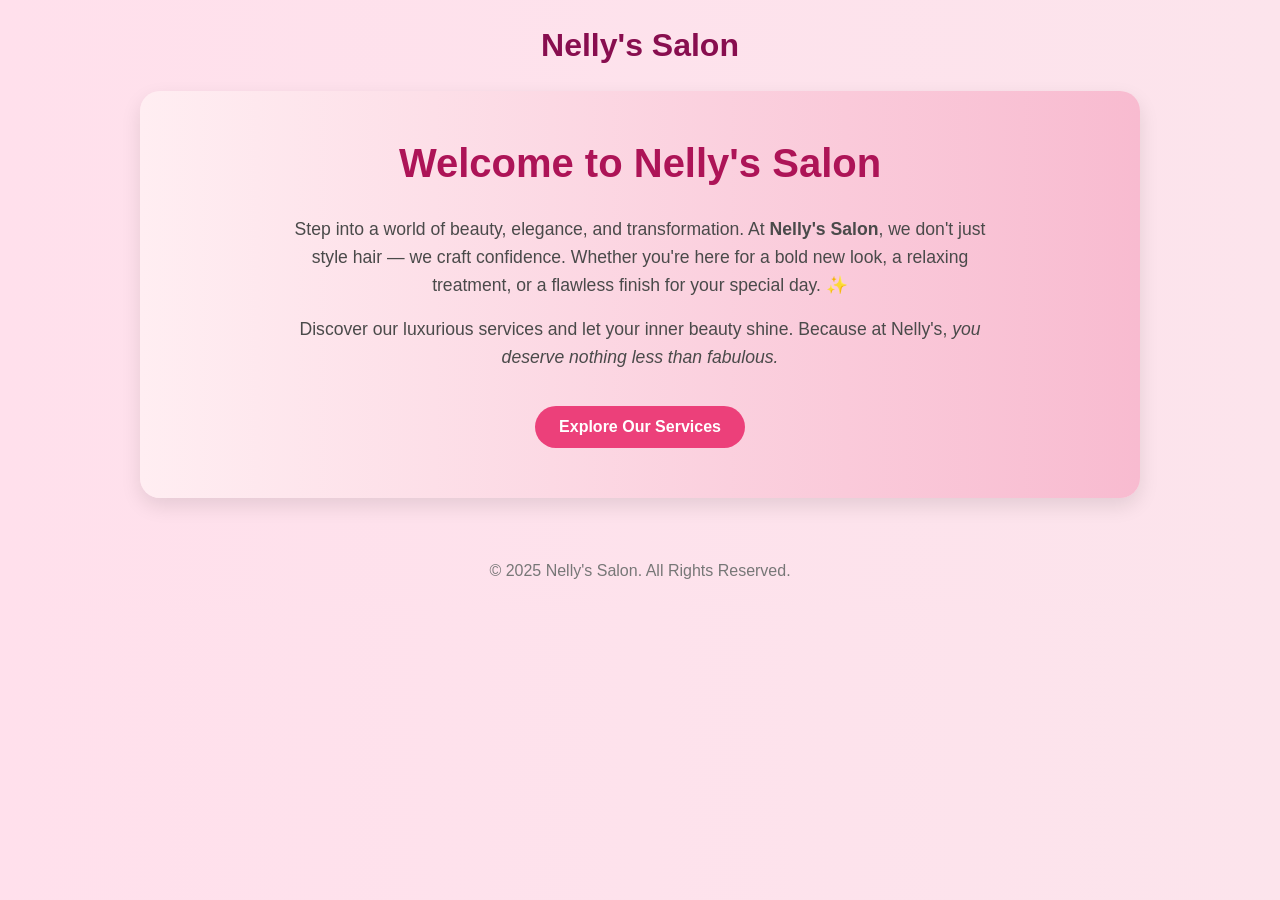
<file: index.html>
<!DOCTYPE html>
<html lang="en">
<head>
  <meta charset="UTF-8" />
  <title>Welcome to Nelly's Salon</title>
  <link rel="stylesheet" href="style.css" />
</head>
<body class="landing">
  <div class="overlay">
    <div class="landing-content">
      <h1>Nelly's Salon</h1>
      <section class="welcome">
        <h1>Welcome to Nelly's Salon</h1>
        <p>
          Step into a world of beauty, elegance, and transformation. At <strong>Nelly's Salon</strong>, we don't just style hair — we craft confidence. Whether you're here for a bold new look, a relaxing treatment, or a flawless finish for your special day. ✨
        </p>
        <p>
          Discover our luxurious services and let your inner beauty shine. Because at Nelly's, <em>you deserve nothing less than fabulous.</em>
        </p>
        <button onclick="location.href='services.html'">Explore Our Services</button>
      </section>
    </div>
  </div>
  <footer>
    <p>&copy; 2025 Nelly's Salon. All Rights Reserved.</p>
  </footer>
</body>
</html>
</file>
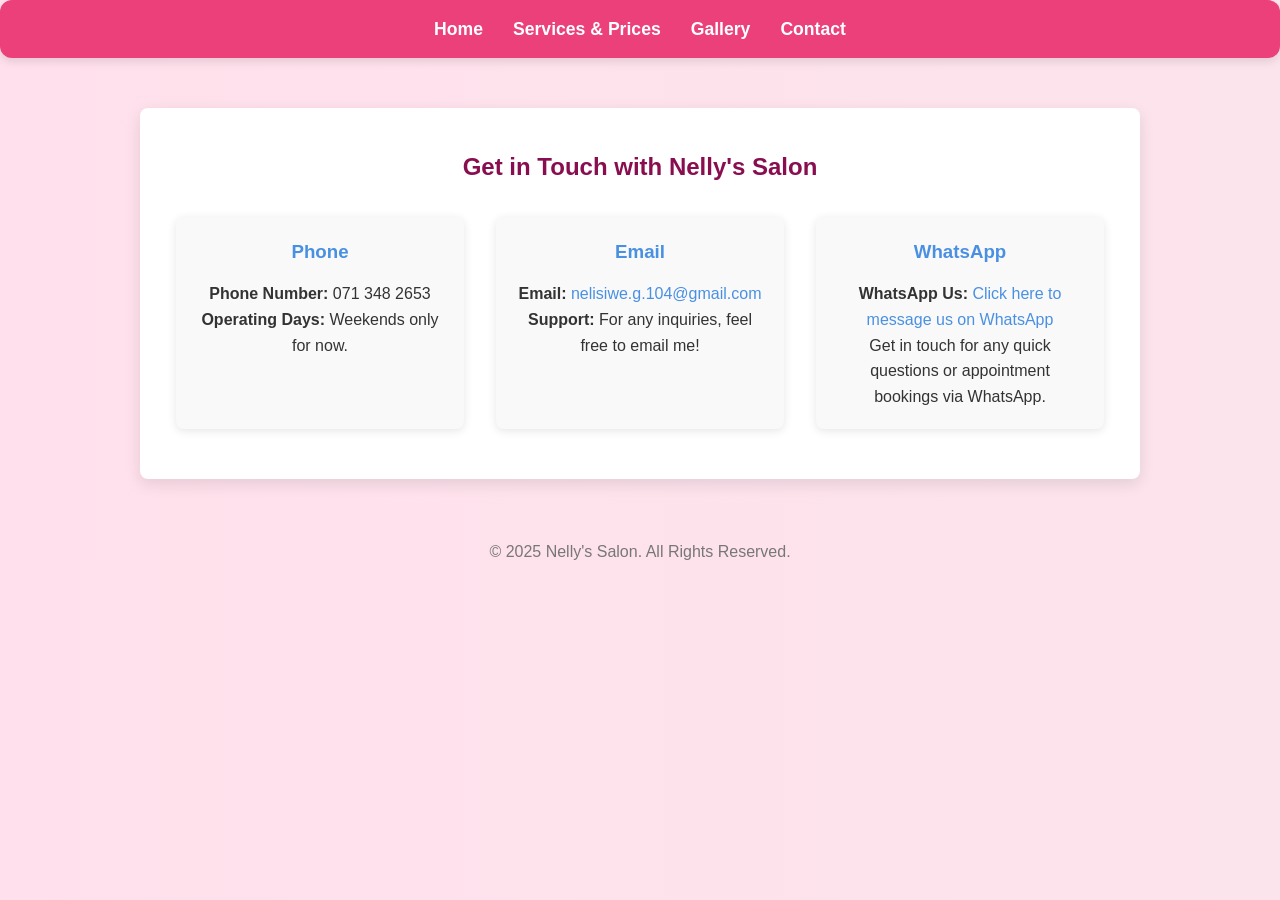
<file: contact.html>
<!DOCTYPE html>
<html lang="en">
<head>
  <meta charset="UTF-8">
  <meta name="viewport" content="width=device-width, initial-scale=1.0">
  <title>Contact - Nelly's Salon</title>
  <link rel="stylesheet" href="style.css">
  <link rel="icon" href="images/favicon.ico"> <!-- Optional: Add a favicon -->
</head>
<body>
  <nav>
    <a href="index.html">Home</a>
    <a href="services.html">Services & Prices</a>
    <a href="gallery.html">Gallery</a>
    <a href="contact.html">Contact</a>
  </nav>

  <section class="contact-section">
    <h2>Get in Touch with Nelly's Salon</h2>

    <div class="contact-info">
      <div class="contact-card">
        <h3>Phone</h3>
        <p><strong>Phone Number:</strong> 071 348 2653</p>
        <p><strong>Operating Days:</strong> Weekends only for now.</p>
      </div>

      <div class="contact-card">
        <h3>Email</h3>
        <p><strong>Email:</strong> <a href="mailto:nelisiwe.g.104@gmail.com">nelisiwe.g.104@gmail.com</a></p>
        <p><strong>Support:</strong> For any inquiries, feel free to email me!</p>
      </div>

      <div class="contact-card">
        <h3>WhatsApp</h3>
        <p><strong>WhatsApp Us:</strong> <a href="https://wa.me/27713482653" target="_blank">Click here to message us on WhatsApp</a></p>
        <p>Get in touch for any quick questions or appointment bookings via WhatsApp.</p>
      </div>
    </div>

  </section>

  <footer>
    <p>&copy; 2025 Nelly's Salon. All Rights Reserved.</p>
  </footer>

  <style>
    body {
      font-family: Arial, sans-serif;
      margin: 0;
      padding: 0;
      background-color: #f4f4f9;
    }

   

    

    .contact-section {
      padding: 40px 20px;
      background-color: #fff;
      max-width: 1000px;
      margin: 50px auto;
      border-radius: 8px;
      box-shadow: 0px 5px 15px rgba(0, 0, 0, 0.1);
    }

  

    .contact-info {
      display: flex;
      justify-content: space-around;
      flex-wrap: wrap;
    }

    .contact-card {
      background-color: #f9f9f9;
      padding: 20px;
      border-radius: 8px;
      box-shadow: 0px 2px 10px rgba(0, 0, 0, 0.1);
      width: 30%;
      margin: 10px 0;
      text-align: center;
    }

    .contact-card h3 {
      color: #4a90e2;
      margin-bottom: 15px;
    }

    .contact-card a {
      color: #4a90e2;
      text-decoration: none;
    }

    .contact-card a:hover {
      text-decoration: underline;
    }


   
  </style>
</body>
</html>
</file>
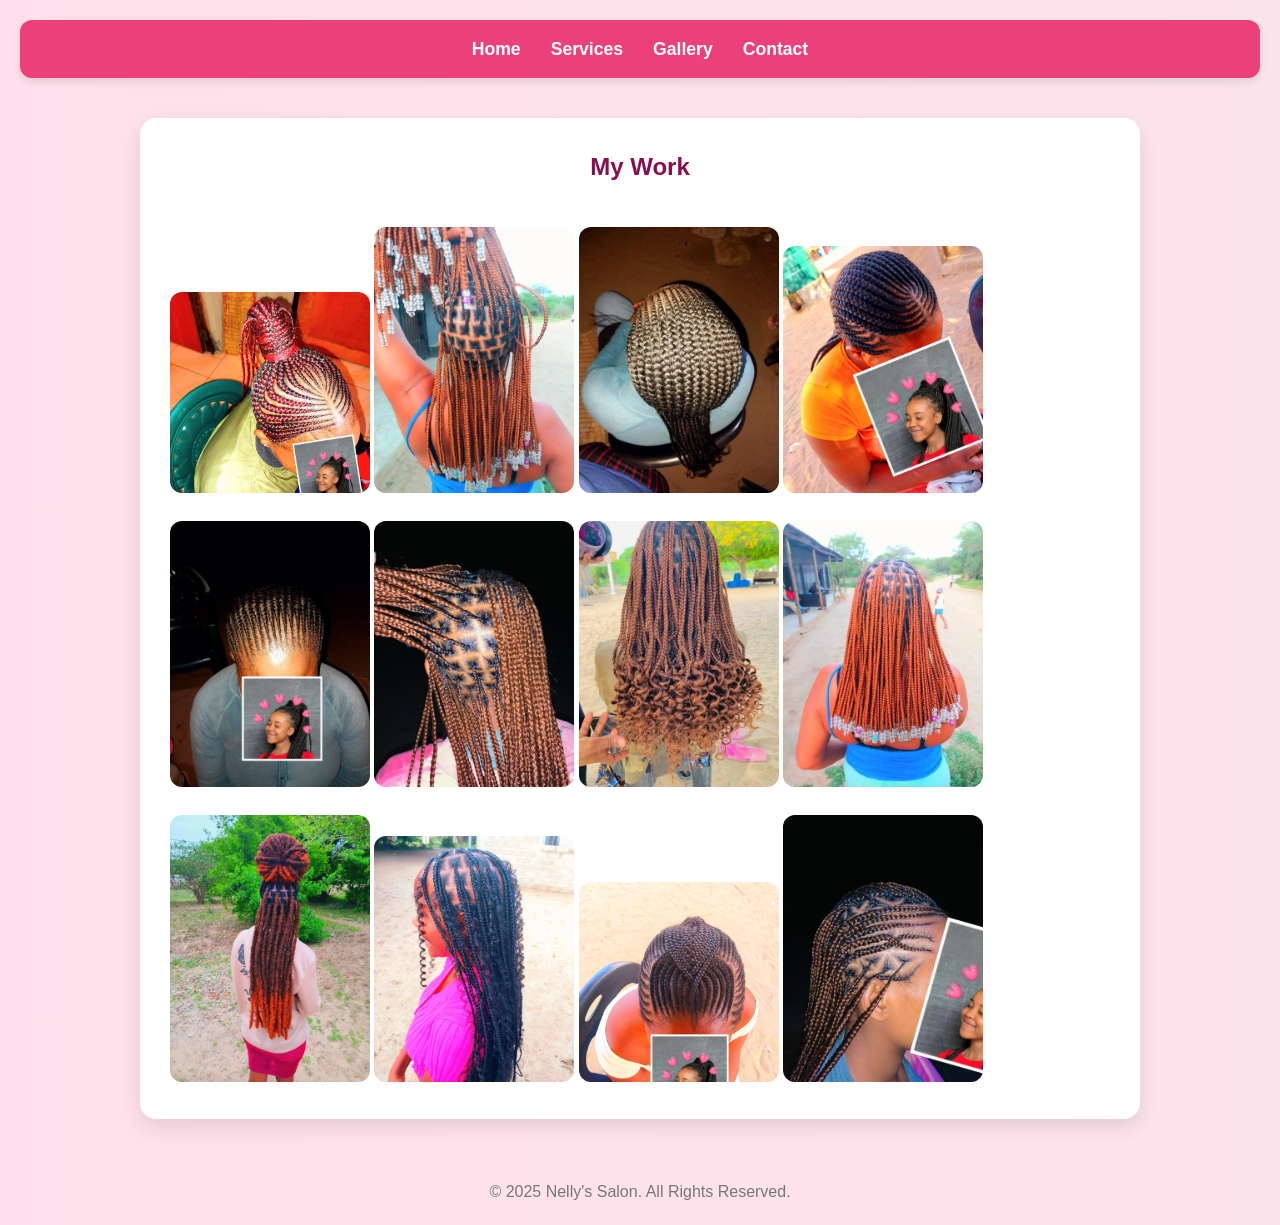
<file: gallery.html>
<!DOCTYPE html>
<html lang="en">
<head>
  <meta charset="UTF-8">
  <title>Gallery - Nelly's Salon</title>
  <link rel="stylesheet" href="style.css" />
</head>
<body>
  <nav>
    <a href="index.html">Home</a>
    <a href="services.html">Services</a>
    <a href="gallery.html">Gallery</a>
    <a href="contact.html">Contact</a>
  </nav>

  <section>
    <h2>My Work</h2>
    <div class="gallery">
      <img src="images/hair1.jpg" alt="Style 1" width="200">
      <img src="images/hair2.jpg" alt="Style 2" width="200">
      <img src="images/hair3.jpg" alt="Style 3" width="200">
      <img src="images/hair4.jpg" alt="Style 4" width="200">
      <img src="images/hair5.jpg" alt="Style 1" width="200">
      <img src="images/hair6.jpg" alt="Style 2" width="200">
      <img src="images/hair7.jpg" alt="Style 3" width="200">
      <img src="images/hair8.jpg" alt="Style 4" width="200">
      <img src="images/hair9.jpg" alt="Style 1" width="200">
      <img src="images/hair10.jpg" alt="Style 2" width="200">
      <img src="images/hair11.jpg" alt="Style 3" width="200">
      <img src="images/hair12.jpg" alt="Style 4" width="200">
    </div>
  </section>
  <footer>
    <p>&copy; 2025 Nelly's Salon. All Rights Reserved.</p>
  </footer>
</body>
</html>
</file>
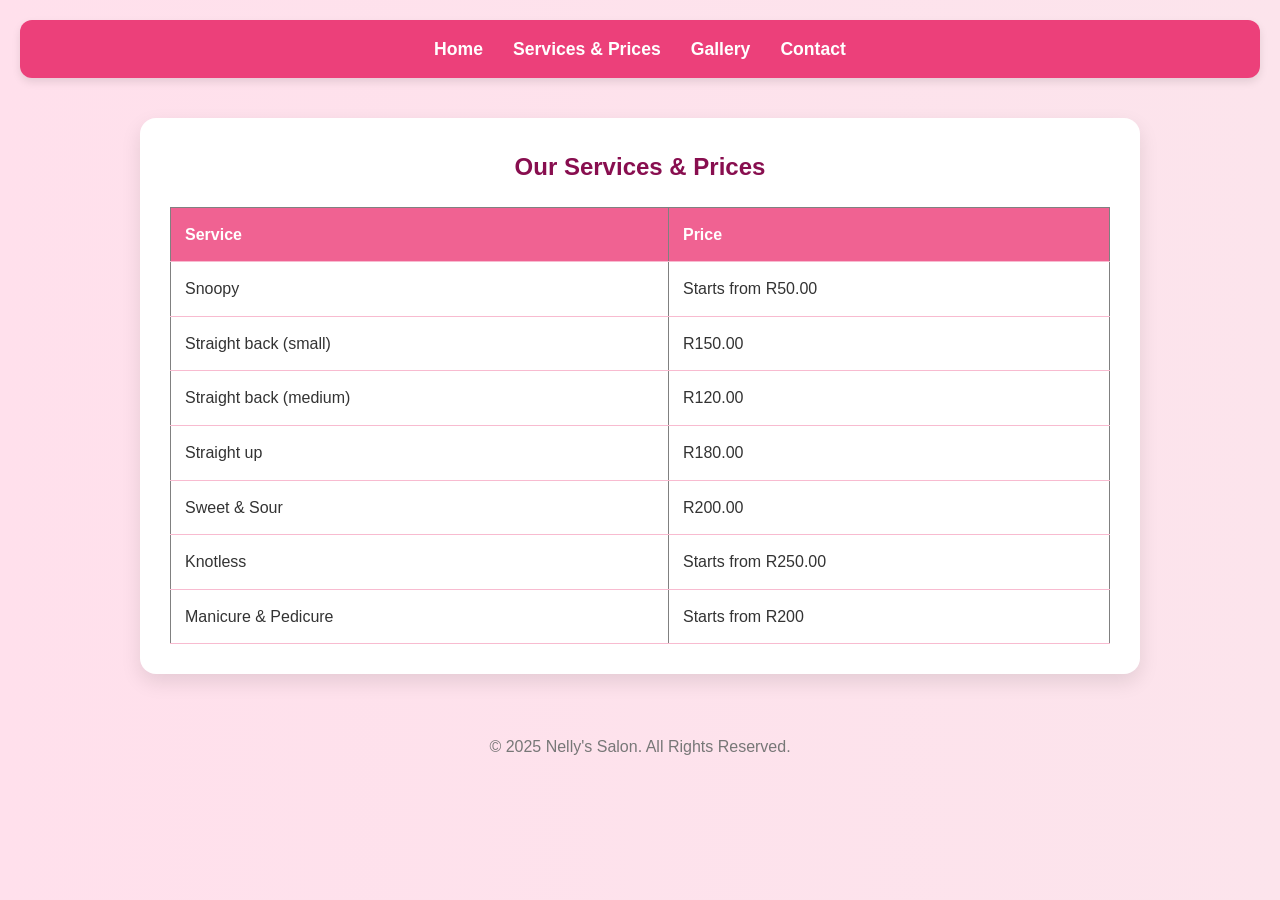
<file: services.html>
<!DOCTYPE html>
<html lang="en">
<head>
  <meta charset="UTF-8">
  <title>Services & Prices - Nelly's Salon</title>
  <link rel="stylesheet" href="style.css" />
</head>
<body>
  <nav>
    <a href="index.html">Home</a>
    <a href="services.html">Services & Prices</a>
    <a href="gallery.html">Gallery</a>
    <a href="contact.html">Contact</a>
  </nav>

  <section>
    <h2>Our Services & Prices</h2>
    <table border="1" cellpadding="10">
      <tr><th>Service</th><th>Price</th></tr>
      <tr><td>Snoopy</td><td>Starts from R50.00</td></tr>
      <tr><td>Straight back (small)</td><td>R150.00</td></tr>
      <tr><td>Straight back (medium)</td><td>R120.00</td></tr>
      <tr><td>Straight up</td><td>R180.00</td></tr>
      <tr><td>Sweet & Sour</td><td>R200.00</td></tr>
      <tr><td>Knotless</td><td>Starts from R250.00</td></tr>
      <tr><td>Manicure & Pedicure</td><td>Starts from R200</td></tr>
    </table>
  </section>
  <footer>
    <p>&copy; 2025 Nelly's Salon. All Rights Reserved.</p>
  </footer>
</body>
</html>
</file>
<file: style.css>
/* Reset some default browser styles */
* {
    margin: 0;
    padding: 0;
    box-sizing: border-box;
  }
  
  /* Body and global styles */
  body {
    font-family: 'Segoe UI', Tahoma, Geneva, Verdana, sans-serif;
    background: linear-gradient(to right, #ffe0ec, #fce4ec);
    color: #333;
    line-height: 1.6;
    padding: 20px;
  }
  
  /* Navigation Bar */
  nav {
    background: #ec407a;
    padding: 15px 30px;
    display: flex;
    justify-content: center;
    gap: 30px;
    border-radius: 12px;
    margin-bottom: 40px;
    box-shadow: 0 4px 8px rgba(0,0,0,0.1);
  }
  
  nav a {
    color: white;
    text-decoration: none;
    font-size: 1.1rem;
    font-weight: bold;
    transition: color 0.3s ease;
  }
  
  nav a:hover {
    color: #ffd1dc;
  }
  
  /* Headings */
  h1, h2, h3 {
    text-align: center;
    margin-bottom: 20px;
    color: #880e4f;
  }
  
  /* Section Styling */
  section {
    max-width: 1000px;
    margin: auto;
    background: white;
    padding: 30px;
    border-radius: 16px;
    box-shadow: 0 8px 20px rgba(0,0,0,0.1);
  }
  
  /* Buttons */
  button {
    padding: 10px 20px;
    margin: 10px;
    background-color: #f06292;
    color: white;
    border: none;
    border-radius: 8px;
    font-weight: bold;
    transition: background 0.3s ease;
    cursor: pointer;
  }
  
  button:hover {
    background-color: #d81b60;
  }
  
  /* Images */
  img {
    max-width: 100%;
    border-radius: 12px;
    margin-top: 20px;
  }
  
  /* Table Styling */
  table {
    width: 100%;
    border-collapse: collapse;
    margin-top: 20px;
    background-color: #fff;
  }
  
  th, td {
    padding: 14px;
    text-align: left;
    border-bottom: 1px solid #f8bbd0;
  }
  
  th {
    background-color: #f06292;
    color: white;
    font-size: 1rem;
  }
  
  tr:hover {
    background-color: #fff0f5;
  }
  
  /* Contact Form */
  form {
    display: flex;
    flex-direction: column;
    gap: 15px;
  }
  
  input, textarea {
    padding: 12px;
    border: 2px solid #f48fb1;
    border-radius: 10px;
    font-size: 1rem;
  }
  
  input:focus, textarea:focus {
    outline: none;
    border-color: #ec407a;
  }
  
  /* Footer */
  footer {
    margin-top: 60px;
    text-align: center;
    color: #777;
  }

  .welcome {
    background: linear-gradient(to right, #ffeef2, #f8bbd0);
    padding: 40px;
    border-radius: 20px;
    box-shadow: 0 8px 20px rgba(0,0,0,0.1);
    text-align: center;
    margin-bottom: 40px;
    animation: fadeIn 1.2s ease-in;
  }
  
  .welcome h1 {
    font-size: 2.5rem;
    color: #ad1457;
    margin-bottom: 20px;
  }
  
  .welcome p {
    font-size: 1.1rem;
    margin: 15px auto;
    color: #4a4a4a;
    max-width: 700px;
  }
  
  .welcome button {
    margin-top: 20px;
    background-color: #ec407a;
    border: none;
    padding: 12px 24px;
    border-radius: 30px;
    font-size: 1rem;
    color: white;
    cursor: pointer;
    transition: background 0.3s ease;
  }
  
  .welcome button:hover {
    background-color: #d81b60;
  }
  
  /* Optional fade-in animation */
  @keyframes fadeIn {
    from { opacity: 0; transform: translateY(20px); }
    to { opacity: 1; transform: translateY(0); }
  }
  
  /* Responsive */
  @media (max-width: 768px) {
    nav {
      flex-direction: column;
      gap: 10px;
    }
  
    section {
      padding: 20px;
    }
  
    h1 {
      font-size: 1.8rem;
    }
  }
</file>
